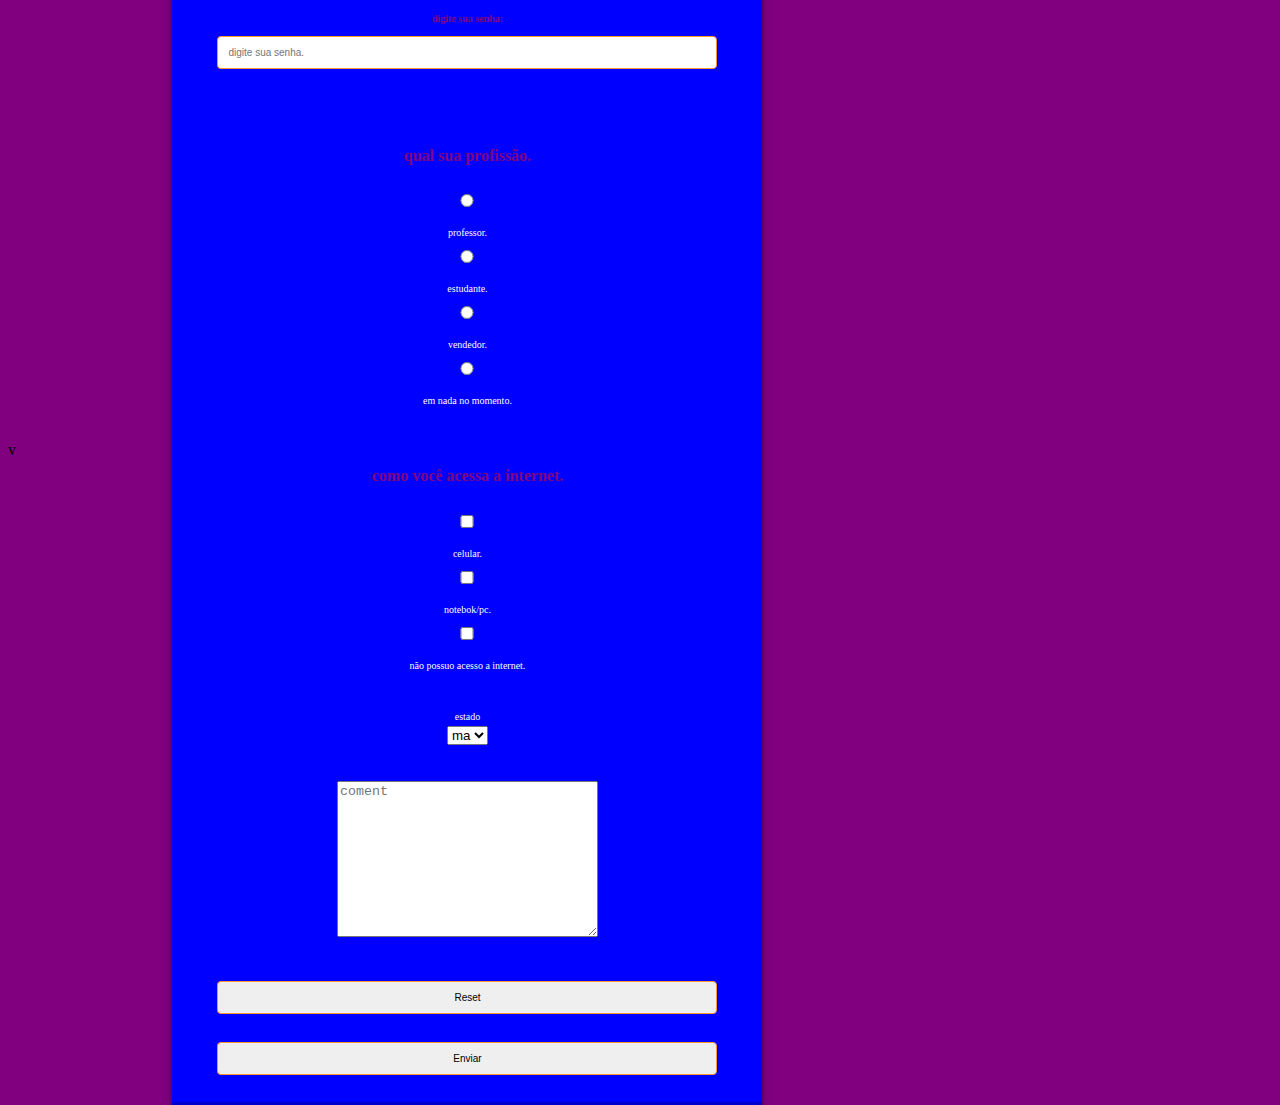
<file: contato.html>
v<!DOCTYPE html>
<html lang="pt-br">
<head>
    <meta charset="UTF-8">
    <meta name="viewport" content="width=device-width, initial-scale=1.0">
    <title>Document</title>
</head>
<style>
    body{
        background-color: #800080;
        display: flex;
        align-items: center;
        min-height: center;
    }
    h1{
        color: purple;
        text-align-last: center;
    }
    form h4{
        color: purple;
        text-align-last: center;
    }
    form{
        color: purple;
        background-color: #0000FF;
        display: flex;
        align-items: center;
        justify-content: center;
        flex-direction: column;
        padding: 10px 45px;
        width: 500px;
        box-shadow: rgba(0, 0, 0, 0.4) 0px 2px 4px, rgba(0, 0, 0, 0.3)
0px 7px 13px -3px, rgba(0, 0, 0, 0.2) 0px -3px 0px inset;
    }
    b{
        color: purple;
    }
    a{
        color: purple;
    }
    coment{
        background-color: black;
    }
    form label{
        font-size: 10px;
        margin-bottom: 4px;
        color: rgb(253, 251, 255);
    }
    form input{
        width: 100%;
        padding: 10px;
        margin: 8px 0;
        border: 1px solid #fc9534;
        border-radius: 4px;
        box-sizing: border-box;
        margin-bottom: 20px;
        font-size: 10px;
        transition: all 0.5s;
    }
    form input:focus{
        border-radius: 16px;
        font-size: 8px;
    }
    form button{
        width: 100%;
        cursor: pointer;
        padding: 10px;
        background: transparent;
        margin: 8px 0;
        border: 2px solid #ffffff;
        color: #ffffff;
        border-radius: 4px;
        box-sizing: border-box;
        margin-bottom: 20px;
        font-size: 10px;
        transition: all 1s;
    }
    form button:haver{
        background: #1d1d2e;
        color: #220484;
        border-radius: 16px;
    }
</style>
<body>
    <h1>CONTATO</h1>
    <form action="https://api.staticforms.xyz/submit" method="post">
        <label for=""><b>digite seu nome:</b></label>
        <input type="text" name="name" id="name" placeholder="digite seu nome." required>
        <br><br>
        <label for=""><b>digite seu email:</b></label>
        <input type="email" name="email" id="email"
placeholder="digite seu email." required>
        <br><br>
        <label for=""><b>digite sua senha:</b></label>
        <input type="password" name="senha" id="senha"
placeholder="digite sua senha." required>
        <br><br>
        <h4>qual sua profissão.</h4>
        <input type="radio" name="profissao" id="professor" value="Professor">
        <label for="professor">professor.</label>
        <input type="radio" name="profissao" id="estudante" value="Estudante">
        <label for="estudante">estudante.</label>
        <input type="radio" name="profissao" id="vendedor" value="Vendedor">
        <label for="vendedor">vendedor.</label>
        <input type="radio" name="profissao" id="nada" value="Nada">
        <label for="nada">em nada no momento.</label>
        <br><br>
        <h4>como você acessa a internet.</h4>
        <input type="checkbox" id="celular" name="acessoInternet"
value="Celular">
        <label for="celular">celular.</label>
        <input type="checkbox" id="notebook" name="acessoInternet"
value="Notebook/PC">
        <label for="notebook">notebok/pc.</label>
        <input type="checkbox" id="semInternet" name="acessoInternet"
value="Não possuo acesso a internet">
        <label for="semInternet">não possuo acesso a internet.</label>
        <br><br>
        <label for="estado">estado</label>
        <select id="estado" name="estado">
            <option value="maranhao">ma</option>
            <option value="rio de janeiro">rg</option>
            <option value="acre">ac</option>
        </select>
        <br><br>
        <textarea name="coment" id="coment" cols="30" rows="10"
placeholder="coment" required></textarea>
        <br><br>
        <input type="reset" name="reset" id="reset" value="Reset">
        <input type="submit" name="enviar" id="enviar" value="Enviar">

        <input type="hidden" name="accessKey"
value="d1cf4085-154b-413f-be78-6aadb7abc369">
        <input type="hidden" name="redirectTo"
value="https://https://github.com/DjuanDanilo/MyRepository/edit/main/contato.html">
    </form>
</body>
</html>
</file>
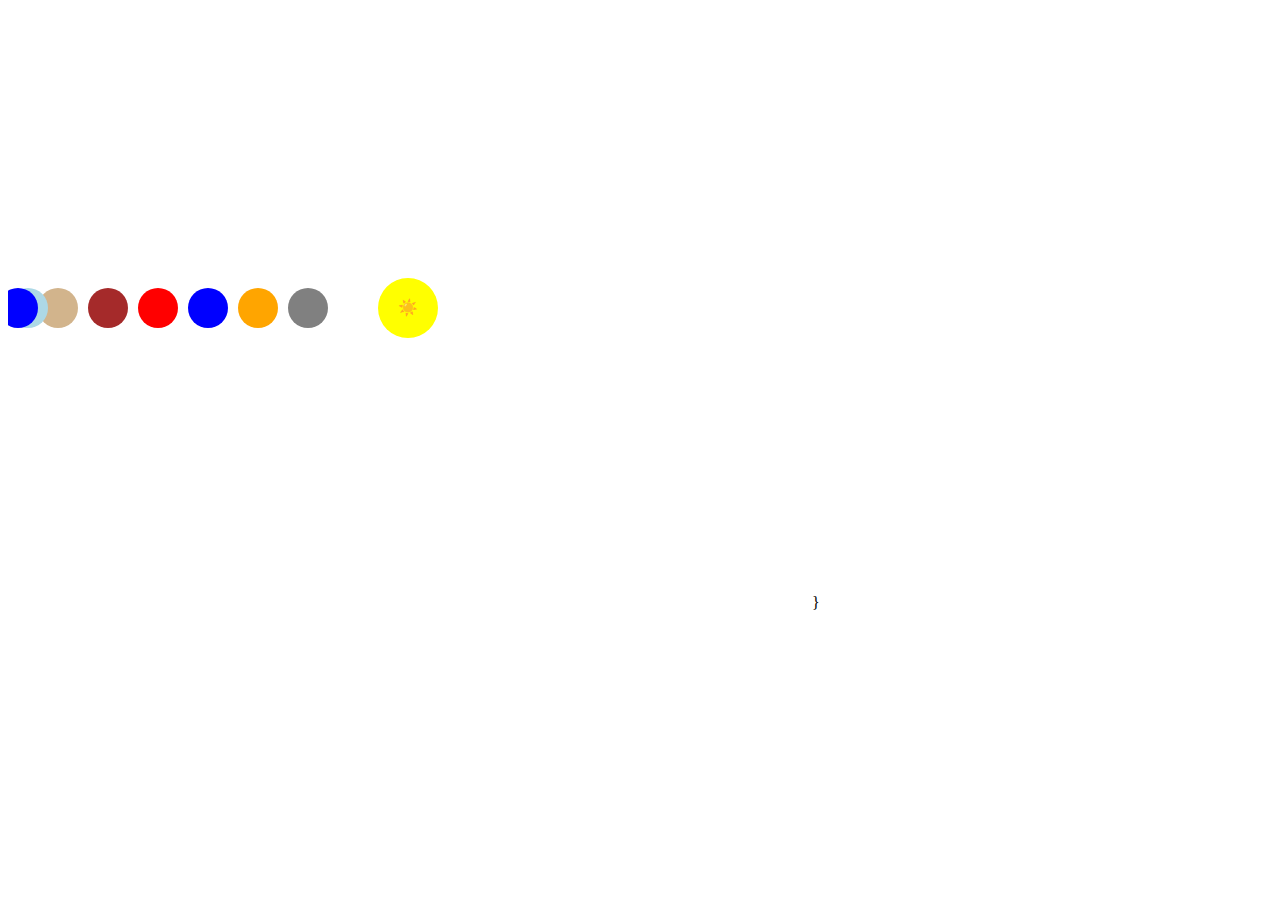
<file: projeto.html>
<!DOCTYPE html>
<html>
<head>
  <title>Sistema Solar</title>
</head>
<body>
  <canvas id="sistemaSolarCanvas" width="800" height="600"></canvas>
  <script>
    // Obtenha o elemento canvas e seu contexto
    var canvas = document.getElementById("sistemaSolarCanvas");
    var ctx = canvas.getContext("2d");

    // Defina as cores dos planetas
    var planetColors = {
      "Sun": "yellow",
      "Mercury": "gray",
      "Venus": "orange",
      "Earth": "blue",
      "Mars": "red",
      "Jupiter": "brown",
      "Saturn": "tan",
      "Uranus": "lightblue",
      "Neptune": "blue",
    };

    // Defina as posições dos planetas
    var planetPositions = {
      "Sun": { x: 400, y: 300 },
      "Mercury": { x: 300, y: 300 },
      "Venus": { x: 250, y: 300 },
      "Earth": { x: 200, y: 300 },
      "Mars": { x: 150, y: 300 },
      "Jupiter": { x: 100, y: 300 },
      "Saturn": { x: 50, y: 300 },
      "Uranus": { x: 20, y: 300 },
      "Neptune": { x: 10, y: 300 },
    };

    // Desenhe os planetas
    for (var planet in planetColors) {
      ctx.beginPath();
      ctx.arc(planetPositions[planet].x, planetPositions[planet].y, 20, 0, Math.PI * 2);
      ctx.fillStyle = planetColors[planet];
      ctx.fill();
      ctx.closePath();

      // Adicione o nome do planeta
      ctx.fillStyle = "white";
      ctx.font = "bold 12px Arial";
      ctx.fillText(planet, planetPositions[planet].x - 20, planetPositions[planet].y + 30);
    }

    // Adicione um link no sol para um site com informações sobre o sistema solar
    ctx.beginPath();
    ctx.arc(planetPositions["Sun"].x, planetPositions["Sun"].y, 30, 0, Math.PI * 2);
    ctx.fillStyle = "yellow";
    ctx.fill();
    ctx.closePath();
    ctx.fillStyle = "black";
    ctx.font = "bold 16px Arial";
    ctx.fillText("☀️", planetPositions["Sun"].x - 10, planetPositions["Sun"].y + 5);
    canvas.addEventListener("click", function(event) {
      var x = event.pageX - canvas.offsetLeft;
      var y = event.pageY - canvas.offsetTop;
      if (Math.sqrt((x - planetPositions["Sun"].x) * 2 + (y - planetPositions["Sun"].y) * 2) <= 30) {
        window.location.href = "https://solarsystem.nasa.gov/";
      }
    });

  </script>
</body>
</html>
    }
  </script>

</body>
</html>
</file>
